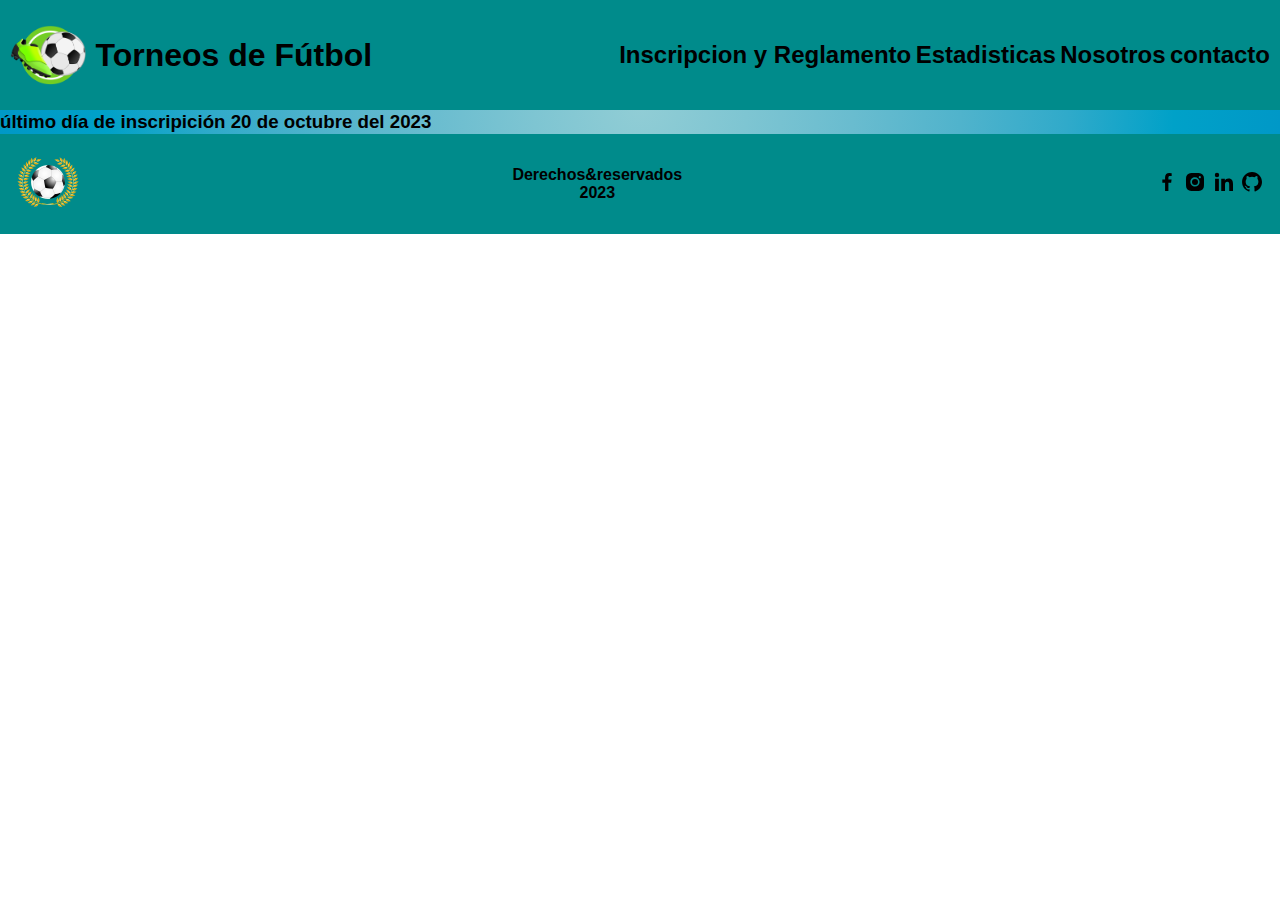
<file: e14/index.html>
<!DOCTYPE html>
<html lang="es">
<head>
    <meta charset="UTF-8">
    <meta name="viewport" content="width=device-width, initial-scale=1.0">
    <link rel="shortcut icon" href="favicon/pelota-botin.ico" type="image/x-icon">
    <link rel="stylesheet" href="css/style.css">
    <link rel="stylesheet" href="css/animaciones.css">
    <link rel="stylesheet" href="css/estilos2.css">
    <title>Inicio</title>
</head>
<body>
    <header >
     
        <a href="index.html" class="logo">
            <img src="img/pelota-botin.png" alt="logo botin pelota">
            <h2 class="nombre de mi pagina">Torneos de Fútbol</h2>
        </a>
        <div>
            <nav class="menu">
                <a href="inscripcion.html" class="nav-link">Inscripcion y Reglamento</a>
                <a href="estadisticas.html" class="nav-link">Estadisticas</a>
                <a href="nosotros.html" class="nav-link">Nosotros</a>
                <a href="contacto.html" class="nav-link">contacto</a>
            </nav>
        </div> 
       
    </header>
    <div class="frase">
        <h3>último día de inscripición 20 de octubre del 2023</h3>
        </div>
    <footer>
        <div><img class="logo_foot" src="img/logo_2.png" alt="Logo"></div>
        <div>
            <p>Derechos&reservados <br>2023</br></p>
            
        </div>
        <div>
            <ul class="list_redes">
                <li><a href="https://github.com/Abelitu/e14" target="_blank"><img class="iconos-redes" src="img/bxl-facebook.svg" alt="Facebook"></a></li>
                <li><a href="https://github.com/Abelitu/e14" target="_blank"><img class="iconos-redes" src="img/bxl-instagram-alt.svg" alt="Instagram"></a></li>
                <li><a href="https://github.com/Abelitu/e14" target="_blank"><img class="iconos-redes" src="img/bxl-linkedin.svg" alt="linkedin"></a></li>
                <li><a href="https://github.com/Abelitu/e14" target="_blank"><img class="iconos-redes" src="img/bxl-github.svg" alt="Github"></a></li>
            </ul>
        </div>        
    </footer>
</body>
</html>
</file>
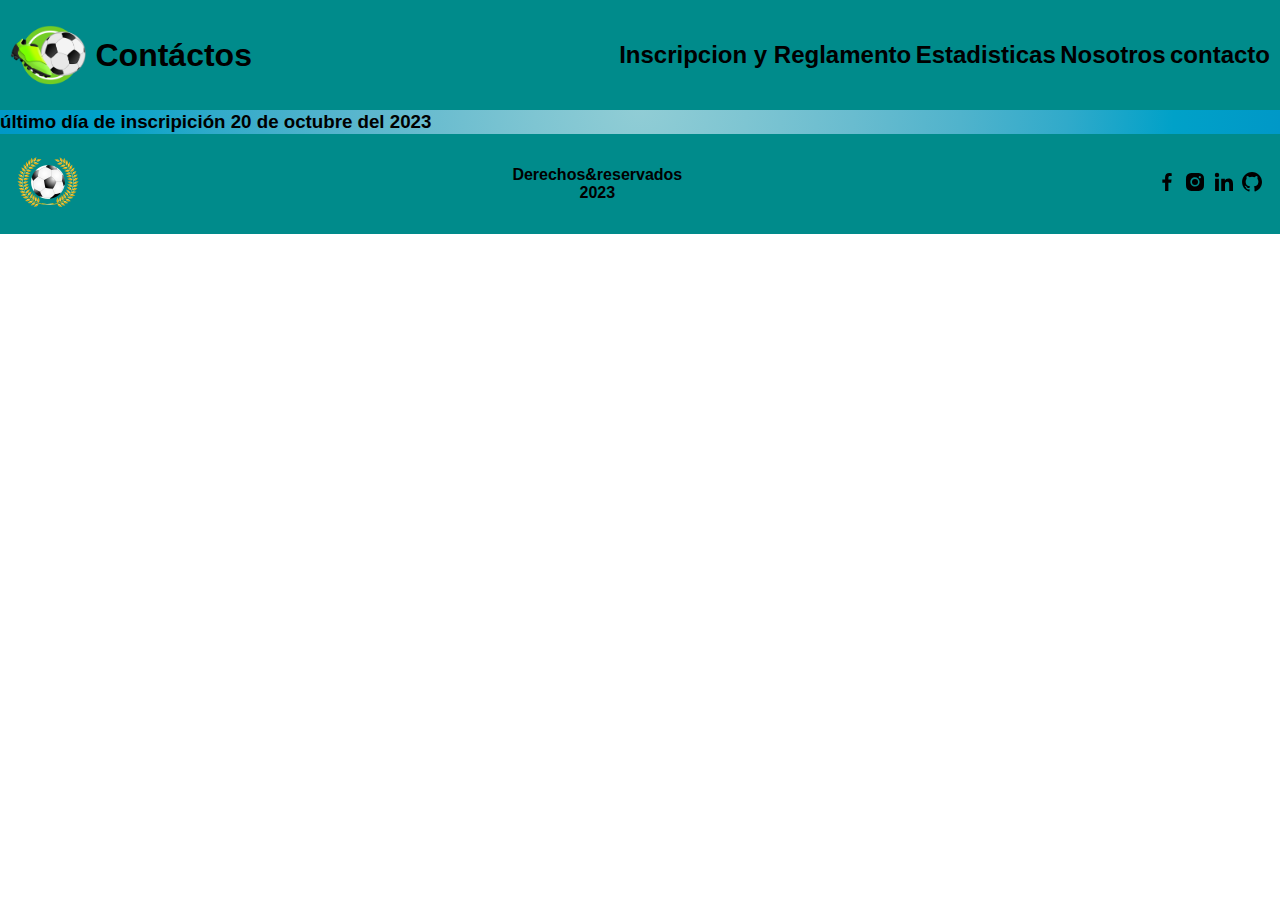
<file: e14/contacto.html>
<!DOCTYPE html>
<html lang="en">
<head>
    <meta charset="UTF-8">
    <meta name="viewport" content="width=device-width, initial-scale=1.0">
    <link rel="shortcut icon" href="favicon/pelota-botin.ico" type="image/x-icon">
    <link rel="stylesheet" href="css/style.css">
    <link rel="stylesheet" href="css/animaciones.css">
    <link rel="stylesheet" href="css/estilos2.css">
    <title>Document</title>
</head>
<body>
    <header>
        <a href="index.html" class="logo">
            <img src="img/pelota-botin.png" alt="logo botin pelota">
            <h2 class="nombre de mi pagina">Contáctos</h2>
        </a>
        <div>
            <nav class="menu">
                <a href="inscripcion.html" class="nav-link">Inscripcion y Reglamento</a>
                <a href="estadisticas.html" class="nav-link">Estadisticas</a>
                <a href="nosotros.html" class="nav-link">Nosotros</a>
                <a href="contacto.html" class="nav-link">contacto</a>
            </nav>
        </div> 
    </header>
    <div class="frase">
        <h3>último día de inscripición 20 de octubre del 2023</h3>
        </div>
    <footer>
        <div><img class="logo_foot" src="img/logo_2.png" alt="Logo"></div>
        <div>
            <p>Derechos&reservados <br>2023</br></p>
            
        </div>
        <div>
            <ul class="list_redes">
                <li><a href="https://github.com/Abelitu/e14" target="_blank"><img class="iconos-redes" src="img/bxl-facebook.svg" alt="Facebook"></a></li>
                <li><a href="https://github.com/Abelitu/e14" target="_blank"><img class="iconos-redes" src="img/bxl-instagram-alt.svg" alt="Instagram"></a></li>
                <li><a href="https://github.com/Abelitu/e14" target="_blank"><img class="iconos-redes" src="img/bxl-linkedin.svg" alt="linkedin"></a></li>
                <li><a href="https://github.com/Abelitu/e14" target="_blank"><img class="iconos-redes" src="img/bxl-github.svg" alt="Github"></a></li>
            </ul>
        </div>        
    </footer>    
    
</body>
</html>
</file>
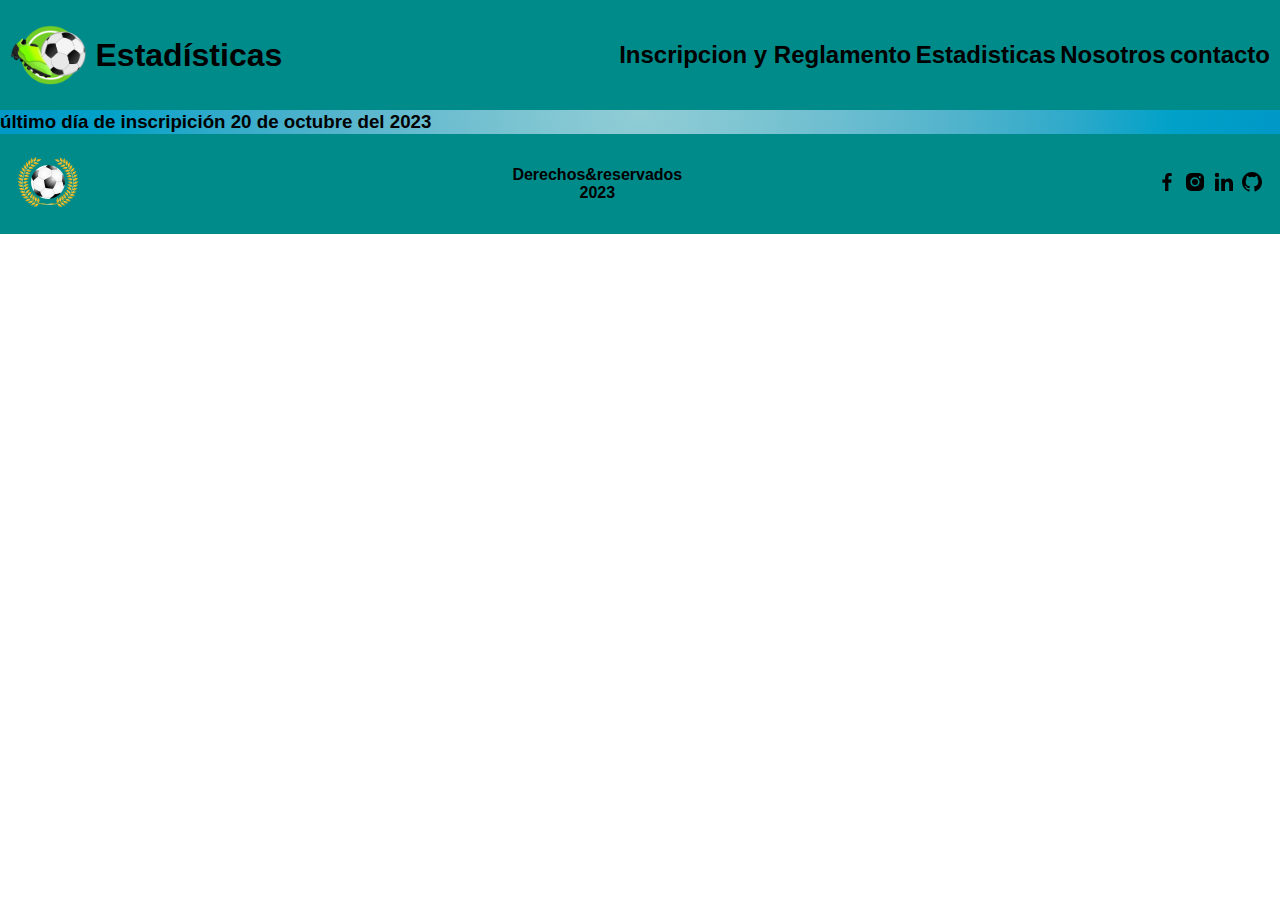
<file: e14/estadisticas.html>
<!DOCTYPE html>
<html lang="en">
<head>
    <meta charset="UTF-8">
    <meta name="viewport" content="width=device-width, initial-scale=1.0">
    <link rel="shortcut icon" href="favicon/pelota-botin.ico" type="image/x-icon">
    <link rel="stylesheet" href="css/style.css">
    <link rel="stylesheet" href="css/animaciones.css">
    <link rel="stylesheet" href="css/estilos2.css">
    <title>Document</title>
</head>
<body>
    <header>
        <a href="index.html" class="logo">
            <img src="img/pelota-botin.png" alt="logo botin pelota">
            <h2 class="nombre de mi pagina">Estadísticas</h2>
        </a>
        <div>
            <nav class="menu">
                <a href="inscripcion.html" class="nav-link">Inscripcion y Reglamento</a>
                <a href="estadisticas.html" class="nav-link">Estadisticas</a>
                <a href="nosotros.html" class="nav-link">Nosotros</a>
                <a href="contacto.html" class="nav-link">contacto</a>
            </nav>
        </div> 
    </header>
    <div class="frase">
        <h3>último día de inscripición 20 de octubre del 2023</h3>
        </div>
    <footer>
        <div><img class="logo_foot" src="img/logo_2.png" alt="Logo"></div>
        <div>
            <p>Derechos&reservados <br>2023</br></p>
            
        </div>
        <div>
            <ul class="list_redes">
                <li><a href="https://github.com/Abelitu/e14" target="_blank"><img class="iconos-redes" src="img/bxl-facebook.svg" alt="Facebook"></a></li>
                <li><a href="https://github.com/Abelitu/e14" target="_blank"><img class="iconos-redes" src="img/bxl-instagram-alt.svg" alt="Instagram"></a></li>
                <li><a href="https://github.com/Abelitu/e14" target="_blank"><img class="iconos-redes" src="img/bxl-linkedin.svg" alt="linkedin"></a></li>
                <li><a href="https://github.com/Abelitu/e14" target="_blank"><img class="iconos-redes" src="img/bxl-github.svg" alt="Github"></a></li>
            </ul>
        </div>        
    </footer>
    
</body>
</html>
</file>
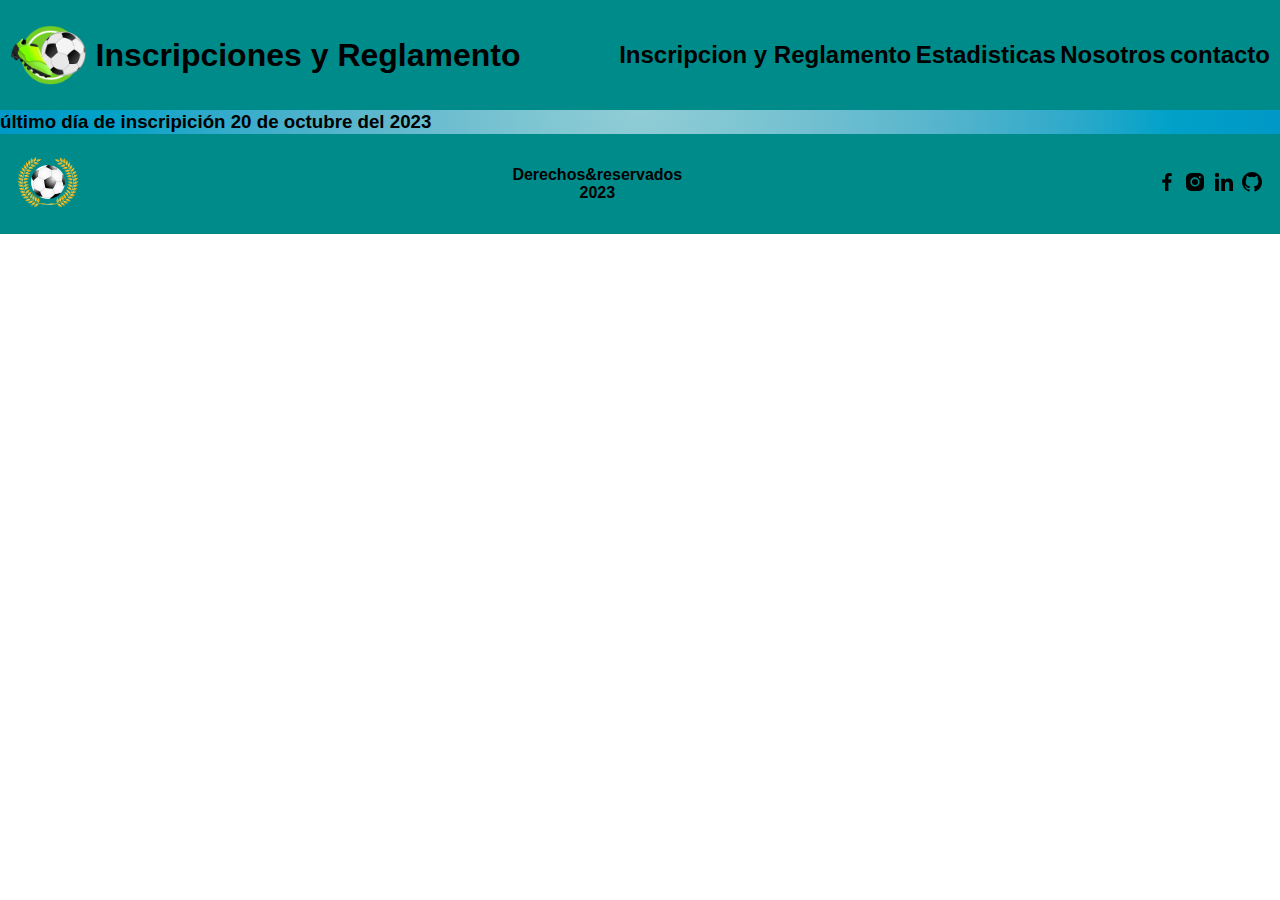
<file: e14/inscripcion.html>
<!DOCTYPE html>
<html lang="en">
<head>
    <meta charset="UTF-8">
    <meta name="viewport" content="width=device-width, initial-scale=1.0">
    <link rel="shortcut icon" href="favicon/pelota-botin.ico" type="image/x-icon">
    <link rel="stylesheet" href="css/style.css">
    <link rel="stylesheet" href="css/animaciones.css">
    <link rel="stylesheet" href="css/estilos2.css">
    <title>Document</title>
</head>
<body>
    <header>
        <a href="index.html" class="logo">
            <img src="img/pelota-botin.png" alt="logo botin pelota">
            <h2 class="nombre de mi pagina">Inscripciones y Reglamento</h2>
        </a>
        <div>
            <nav class="menu">
                <a href="inscripcion.html" class="nav-link">Inscripcion y Reglamento</a>
                <a href="estadisticas.html" class="nav-link">Estadisticas</a>
                <a href="nosotros.html" class="nav-link">Nosotros</a>
                <a href="contacto.html" class="nav-link">contacto</a>
            </nav>
        </div> 
    </header>
    <div class="frase">
        <h3>último día de inscripición 20 de octubre del 2023</h3>
        </div>
    <footer>
        <div><img class="logo_foot" src="img/logo_2.png" alt="Logo"></div>
        <div>
            <p>Derechos&reservados <br>2023</br></p>
            
        </div>
        <div>
            <ul class="list_redes">
                <li><a href="https://github.com/Abelitu/e14" target="_blank"><img class="iconos-redes" src="img/bxl-facebook.svg" alt="Facebook"></a></li>
                <li><a href="https://github.com/Abelitu/e14" target="_blank"><img class="iconos-redes" src="img/bxl-instagram-alt.svg" alt="Instagram"></a></li>
                <li><a href="https://github.com/Abelitu/e14" target="_blank"><img class="iconos-redes" src="img/bxl-linkedin.svg" alt="linkedin"></a></li>
                <li><a href="https://github.com/Abelitu/e14" target="_blank"><img class="iconos-redes" src="img/bxl-github.svg" alt="Github"></a></li>
            </ul>
        </div>        
    </footer>
    
</body>
</html>
</file>
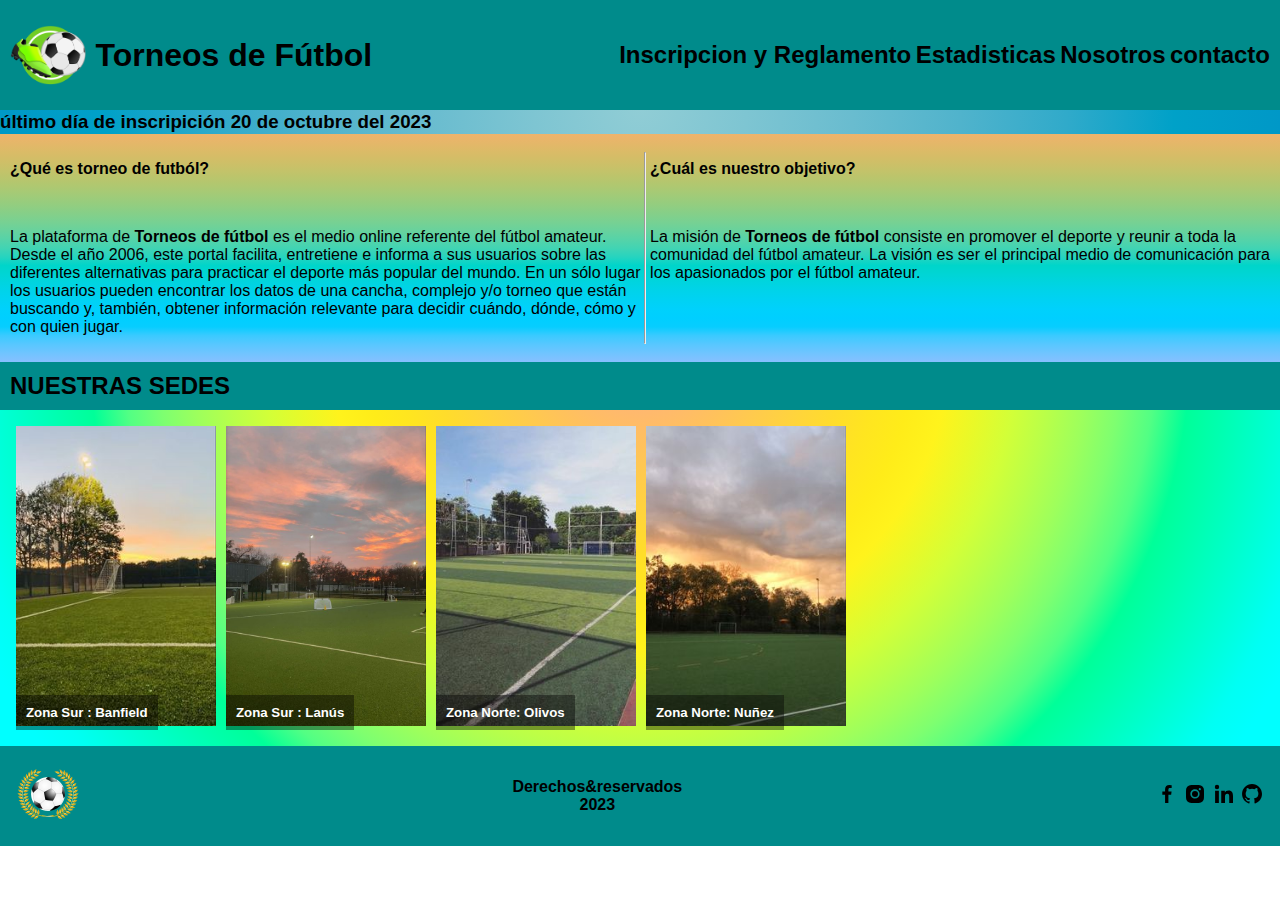
<file: e14/nosotros.html>
<!DOCTYPE html>
<html lang="en">
<head>
    <meta charset="UTF-8">
    <meta name="viewport" content="width=device-width, initial-scale=1.0">
    <link rel="shortcut icon" href="favicon/pelota-botin.ico" type="image/x-icon">
    <link rel="stylesheet" href="css/style.css">
    <link rel="stylesheet" href="css/animaciones.css">
    <link rel="stylesheet" href="css/estilos2.css">
    <link rel="stylesheet" href="css/carrousel.css">
    <title>Nosotros</title>
</head>
<body>
    <header>
        <a href="index.html" class="logo">
            <img src="img/pelota-botin.png" alt="logo botin pelota">
            <h2 class="nombre de mi pagina">Torneos de Fútbol</h2>
        </a>
        <div>
            <nav class="menu">
                <a href="inscripcion.html" class="nav-link">Inscripcion y Reglamento</a>
                <a href="estadisticas.html" class="nav-link">Estadisticas</a>
                <a href="nosotros.html" class="nav-link">Nosotros</a>
                <a href="contacto.html" class="nav-link">contacto</a>
            </nav>
        </div> 
    </header>
    
    <div class="frase">
        <h3>último día de inscripición 20 de octubre del 2023</h3>
        </div>
    <main>

        <div class="que_es">
            <p><b>¿Qué es torneo de futból?</b></p>
            <br>
            <p>La plataforma de <b>Torneos de fútbol</b> es el medio online referente del fútbol amateur. <br>
                Desde el año 2006, este portal facilita, entretiene e informa a sus usuarios sobre las <br>
                diferentes alternativas para practicar el deporte más popular del mundo. En un sólo lugar <br>
                los usuarios pueden encontrar los datos de una cancha, complejo y/o torneo que están <br>
                buscando y, también, obtener información relevante para decidir cuándo, dónde, cómo y <br>
                con quien jugar.</p>
        </div>
        <hr>
        <div class="nuestro_objetivo">
            <p><b>¿Cuál es nuestro objetivo?</b></p>
            <br>
            <p>La misión de <b>Torneos de fútbol</b> consiste en promover el deporte y reunir a toda la <br>
                comunidad del fútbol amateur. La visión es ser el principal medio de comunicación para <br>
                los apasionados por el fútbol amateur.</p>

        </div>
    </main>
    <h2 class="sedes">NUESTRAS SEDES</h2>
    <section>
        
        <div class="canchas">
            <div class="imgcanchas">
                <img src="img/canchabanfield.jpg">
                <div class="titulotexto">
                    <h5>Zona Sur : Banfield</h5>
                    
                </div>
            </div>    
            <div class="imgcanchas">
                <img src="img/canchalanus.jpg">
                <div class="titulotexto">
                    <h5>Zona Sur : Lanús</h5>
                    
                </div>
            </div>
            <div class="imgcanchas">
                <img src="img/canchaolivos.jpg">
                <div class="titulotexto">
                    <h5>Zona Norte: Olivos</h5>
                    
                </div>
            </div>
            <div class="imgcanchas">
                <img src="img/canchanuñez.jpg">
                <div class="titulotexto">
                    <h5>Zona Norte: Nuñez</h5>
                    
                </div>
            </div>

        </div>


    </section>



    <footer>
        <div><img class="logo_foot" src="img/logo_2.png" alt="Logo"></div>
        <div>
            <p>Derechos&reservados <br>2023</br></p>
            
        </div>
        <div>
            <ul class="list_redes">
                <li><a href="https://github.com/Abelitu/e14" target="_blank"><img class="iconos-redes" src="img/bxl-facebook.svg" alt="Facebook"></a></li>
                <li><a href="https://github.com/Abelitu/e14" target="_blank"><img class="iconos-redes" src="img/bxl-instagram-alt.svg" alt="Instagram"></a></li>
                <li><a href="https://github.com/Abelitu/e14" target="_blank"><img class="iconos-redes" src="img/bxl-linkedin.svg" alt="linkedin"></a></li>
                <li><a href="https://github.com/Abelitu/e14" target="_blank"><img class="iconos-redes" src="img/bxl-github.svg" alt="Github"></a></li>
            </ul>
        </div>        
    </footer>
    
</body>
</html>
</file>
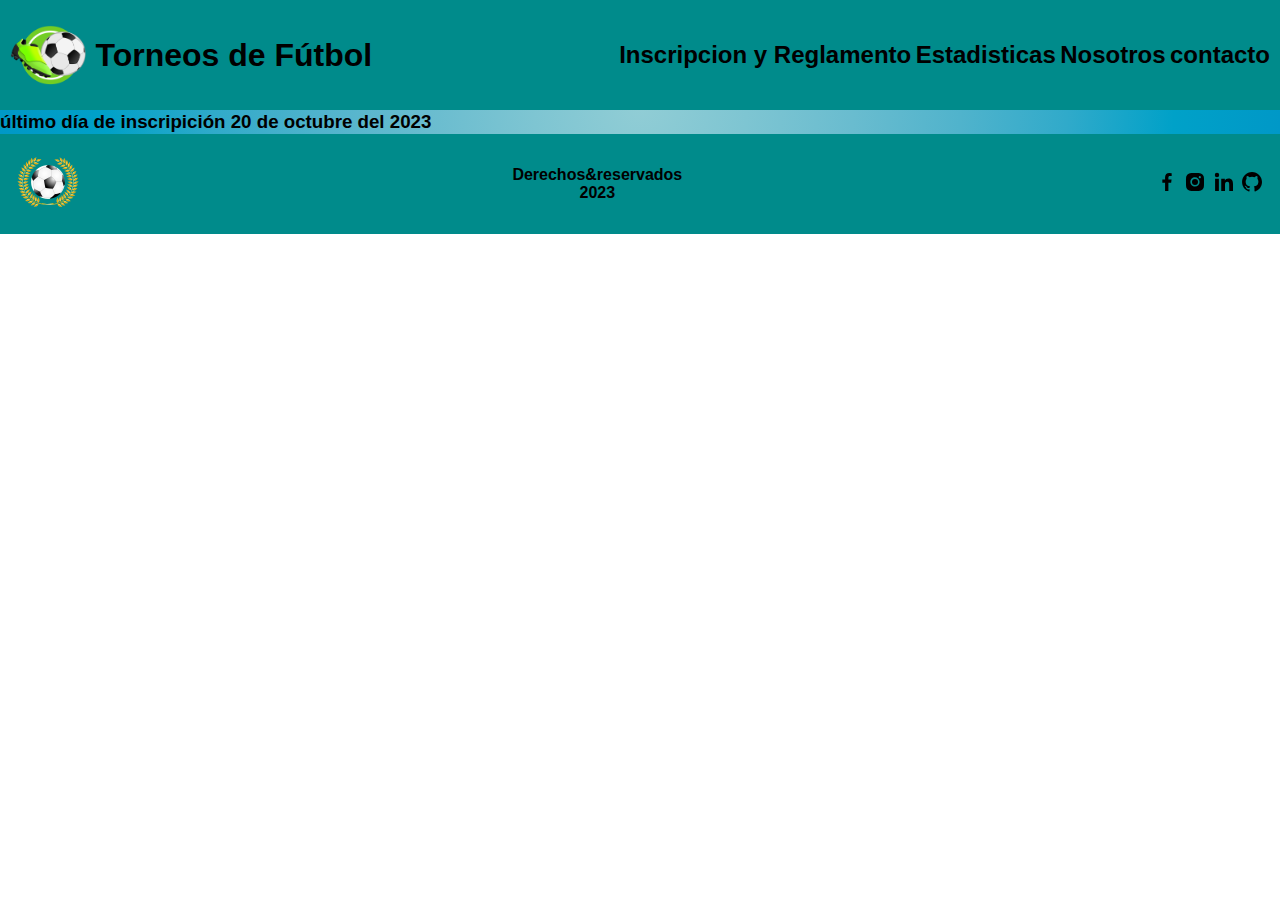
<file: e14/reglamento.html>
<!DOCTYPE html>
<html lang="en">
<head>
    <meta charset="UTF-8">
    <meta name="viewport" content="width=device-width, initial-scale=1.0">
    <link rel="shortcut icon" href="favicon/pelota-botin.ico" type="image/x-icon">
    <link rel="stylesheet" href="css/style.css">
    <link rel="stylesheet" href="css/animaciones.css">
    <link rel="stylesheet" href="css/estilos2.css">
    <title>Document</title>
</head>
<body>
    <header>
        <a href="index.html" class="logo">
            <img src="img/pelota-botin.png" alt="logo botin pelota">
            <h2 class="nombre de mi pagina">Torneos de Fútbol</h2>
        </a>
        <div>
            <nav class="menu">
                <a href="inscripcion.html" class="nav-link">Inscripcion y Reglamento</a>
                <a href="estadisticas.html" class="nav-link">Estadisticas</a>
                <a href="nosotros.html" class="nav-link">Nosotros</a>
                <a href="contacto.html" class="nav-link">contacto</a>
            </nav>
        </div> 
    </header>
    <div class="frase">
        <h3>último día de inscripición 20 de octubre del 2023</h3>
        </div>
    <footer>
        <div><img class="logo_foot" src="img/logo_2.png" alt="Logo"></div>
        <div>
            <p>Derechos&reservados <br>2023</br></p>
            
        </div>
        <div>
            <ul class="list_redes">
                <li><a href="https://github.com/Abelitu/e14" target="_blank"><img class="iconos-redes" src="img/bxl-facebook.svg" alt="Facebook"></a></li>
                <li><a href="https://github.com/Abelitu/e14" target="_blank"><img class="iconos-redes" src="img/bxl-instagram-alt.svg" alt="Instagram"></a></li>
                <li><a href="https://github.com/Abelitu/e14" target="_blank"><img class="iconos-redes" src="img/bxl-linkedin.svg" alt="linkedin"></a></li>
                <li><a href="https://github.com/Abelitu/e14" target="_blank"><img class="iconos-redes" src="img/bxl-github.svg" alt="Github"></a></li>
            </ul>
        </div>        
    </footer>
</body>
</html>
</file>
<file: e14/css/style.css>
footer{
    display: flex;
    justify-content: space-between;
    align-items: center;
    font-family: Arial, Helvetica, sans-serif;
    font-size:medium;
    font-weight: bold;
    text-align: center;        
    background-color: darkcyan;
    padding: 1em;
       
}
.logo_foot{
    height: 64px;
    width: 64px;
}

.list_redes li{
    list-style-type:none ;
    display:inline;
}

.iconos-redes:hover{
    transform: scale(2,2) rotate(-25deg) translate(5px);
   
}
</file>
<file: e14/css/animaciones.css>
.menu a:hover{
    color: darkorange;
 }

h3{
    display: flex;
    animation: girar 8s linear infinite;
}

@keyframes girar {
    from{
        transform: rotate(0deg);  
        }
        to{transform: translate(1500px);

        }
        }
.logo img:hover{
    transform: scale(120%);
}
</file>
<file: e14/css/estilos2.css>
header{
    display: flex;
    min-height: 70px;
    background-color: darkcyan;
    justify-content:space-between;
    align-items: center;
    padding: 10px;
}
body{
    font-family: 'Segoe UI', Tahoma, Geneva, Verdana, sans-serif;
    margin: 0;
}
a{
    text-decoration: none;
    color: black;
}
header h2{
    font-size: xx-large;
}
.logo{
    display: flex;
    align-items: center;
}
.logo img{
    height: 60px;
    margin-right: 10px;
}
nav a{
    font-size:x-large ;
    font-family:Georgia, 'Times New Roman', Times, serif
    color  rgb(7, 7, 6);
    font-weight : 900;
    padding-right : 10 px;
}
@media (max-width:700px){
    header{
        flex-direction: column;
    }
    nav{
        padding: 10px 0px;
    } 
}
.frase{
    height: 24px;
    align-items: center;
    display: flex;
    background-image: radial-gradient(circle at 50% -20.71%, #91cdd5 0, #7ec5d2 16.67%, #69bccf 33.33%, #50b3cc 50%, #30aaca 66.67%, #00a1c8 83.33%, #0098c7 100%);
    margin: 0;   
}
main{
    display:flex ;
    background-image: linear-gradient(180deg, #eeb36c 0, #e5b769 3.85%, #dbbb67 7.69%, #d1be67 11.54%, #c6c269 15.38%, #bac56c 19.23%, #aec871 23.08%, #a1cb78 26.92%, #94cd7f 30.77%, #86cf88 34.62%, #78d192 38.46%, #68d29d 42.31%, #56d3a8 46.15%, #42d4b3 50%, #27d4bf 53.85%, #00d5ca 57.69%, #00d5d5 61.54%, #00d4e0 65.38%, #00d3eb 69.23%, #00d2f4 73.08%, #00d1fc 76.92%, #00cfff 80.77%, #07cdff 84.62%, #3bcaff 88.46%, #58c7ff 92.31%, #70c4ff 96.15%, #86c0ff 100%);
    padding: 10px;
    font-family: 'Gill Sans', 'Gill Sans MT', Calibri, 'Trebuchet MS', sans-serif;

}
.sedes{
    background-color: darkcyan;
    margin: 0;
    padding: 10px;
}
</file>
<file: e14/css/carrousel.css>
section{
    background-image: radial-gradient(circle at 50% -20.71%, #ffa696 0, #ffaf82 4.55%, #ffb86f 9.09%, #ffc15d 13.64%, #ffcb4c 18.18%, #ffd43c 22.73%, #ffdc2c 27.27%, #ffe520 31.82%, #ffec19 36.36%, #fff31c 40.91%, #e9f928 45.45%, #d2ff38 50%, #b9ff49 54.55%, #9eff5c 59.09%, #7eff70 63.64%, #52ff84 68.18%, #00ff99 72.73%, #00ffaf 77.27%, #00ffc6 81.82%, #00ffdd 86.36%, #00fff4 90.91%, #00ffff 95.45%, #00ffff 100%);
}
.canchas{
    display: flex;
    overflow-y: auto;
    padding: 16px;
}
.imgcanchas{
    margin-right: 10px;
    position: relative;
}
.titulotexto{
    position: absolute;
    bottom: 0;
    padding: 10px;
    background-color:rgba(0, 0, 0, 0.4) ;
    color: #fff;
}
.titulotexto h5,
.titulotexto p{
    margin: 0;
}
.imgcanchas img{
    width: 200px;
    object-fit: cover;
    height: 300px;
}
</file>
